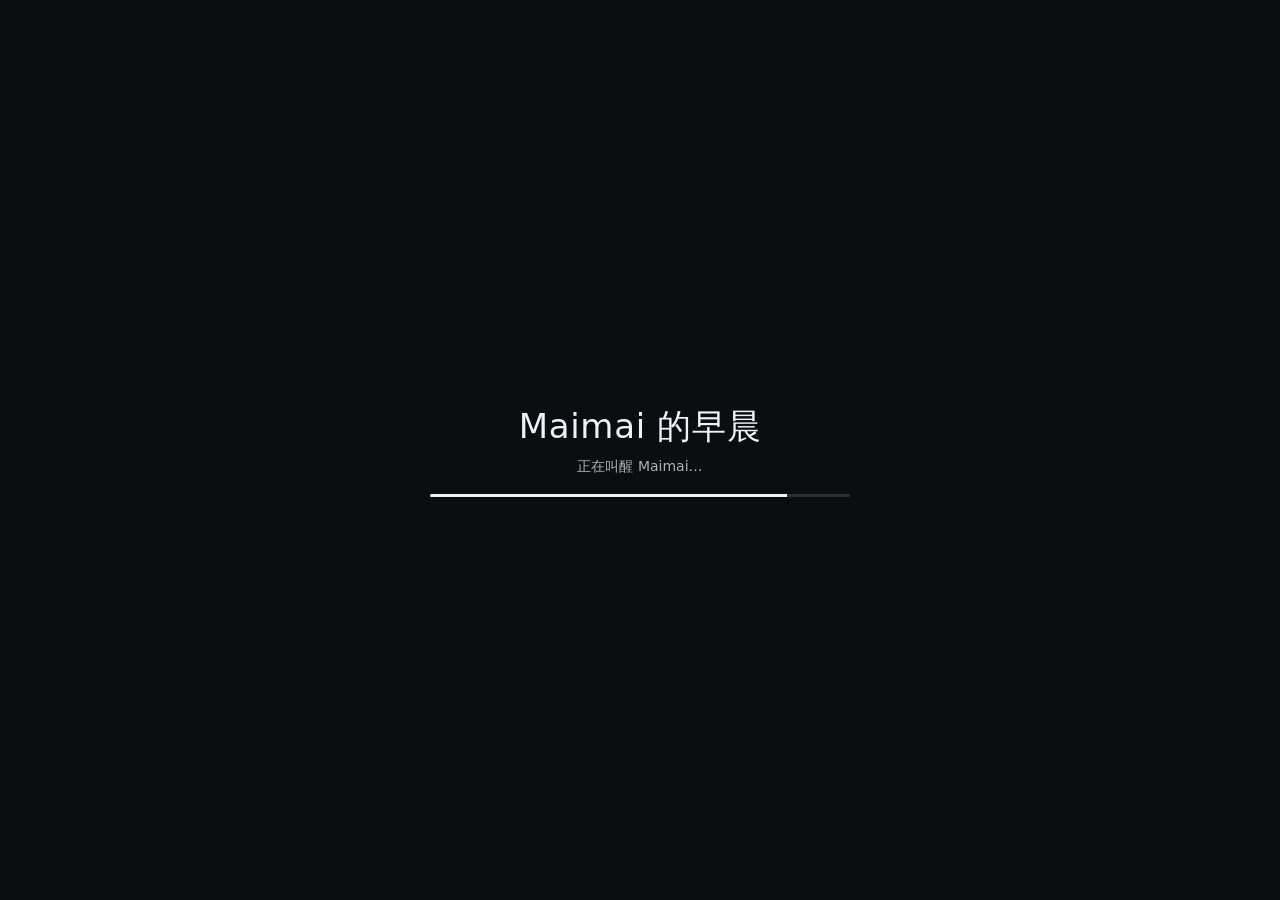
<file: index.html>
<!doctype html>
<html lang="zh-CN">
  <head>
    <meta charset="UTF-8" />
    <meta name="viewport" content="width=device-width, initial-scale=1.0" />
    <link rel="icon" type="image/svg+xml" href="./icon.svg" />
    <title>Maimai 的早晨 · 猫咪模拟器</title>
    <script type="module" crossorigin src="./assets/main-CACKP_IN.js"></script>
    <link rel="modulepreload" crossorigin href="./assets/audio-BRieI7eG.js">
    <link rel="stylesheet" crossorigin href="./assets/main-NZ1NluAR.css">
  </head>
  <body>
    <canvas id="c"></canvas>

    <!-- text that floats over the cat (meow, zzz) -->
    <div id="floaters"></div>

    <div id="hud" class="hidden">
      <div class="hud-score">
        <div class="label">捣蛋值</div>
        <div id="score" class="value">0</div>
        <div id="combo" class="combo"></div>
      </div>
      <div class="hud-missions">
        <div class="label">今天想做的事 <span id="mission-count"></span></div>
        <ul id="missions"></ul>
      </div>
      <div class="hud-status">
        <div id="cat-name" class="cat-name">Maimai</div>
        <div class="bar" title="体力"><i id="energy"></i></div>
        <div class="bar charge" title="起跳蓄力"><i id="charge"></i></div>
      </div>
      <div class="hud-buttons">
        <button id="btn-close" class="accent" title="近看 Maimai：转着看、拉近看毛，按住左键摸摸她 (V)">近看 Maimai (V)</button>
        <button id="btn-quality" title="画质"></button>
        <button id="btn-mute" title="声音 (M)">声音：开</button>
        <button id="btn-help" title="操作说明 (Esc)">操作说明</button>
      </div>
      <div id="toasts"></div>
      <div id="hint" class="hint"></div>
      <div id="close-panel" class="close-panel hidden">
        <div class="close-tip">拖动转着看 · 滚轮或双指拉近 · 在她身上按住左键慢慢划过，摸摸她</div>
        <div class="close-parts">
          <button data-part="head" title="1">头</button>
          <button data-part="body" title="2">身体</button>
          <button data-part="tail" title="3">尾巴</button>
          <button data-part="paw" title="4">爪子</button>
          <button id="btn-close-exit" class="exit" title="V / Esc">返回</button>
        </div>
      </div>
    </div>

    <div id="loading" class="overlay">
      <div class="loading-card">
        <h1>Maimai 的早晨</h1>
        <p id="load-msg">正在布置房间…</p>
        <div class="load-bar"><i id="load-bar"></i></div>
      </div>
    </div>

    <div id="start" class="overlay hidden">
      <div class="card">
        <h1>Maimai 的早晨</h1>
        <p class="subtitle">早上 8:24，太阳照进来了。房间是你的了。</p>
        <div class="controls">
          <div><kbd>W</kbd><kbd>A</kbd><kbd>S</kbd><kbd>D</kbd> 走动</div>
          <div><kbd>Shift</kbd> 跑　<kbd>C</kbd> 慢慢走</div>
          <div><kbd>空格</kbd> 跳。按住蓄力，松开扑出去</div>
          <div><kbd>鼠标左键</kbd> / <kbd>F</kbd> 伸爪拍东西</div>
          <div><kbd>E</kbd> 在地毯上按住磨爪</div>
          <div><kbd>Q</kbd> 喵　<kbd>X</kbd> 坐下　<kbd>Z</kbd> 趴下睡觉</div>
          <div><kbd>G</kbd> 舔毛　<kbd>R</kbd> 伸懒腰</div>
          <div><kbd>鼠标</kbd> 转视角　<kbd>滚轮</kbd> 拉远拉近</div>
          <div><kbd>V</kbd> 近看 Maimai：拉近看毛，按住左键摸她</div>
          <div><kbd>P</kbd> 隐藏界面拍照　<kbd>M</kbd> 静音</div>
          <div><kbd>[</kbd><kbd>]</kbd> 调暗 / 调亮　<kbd>Esc</kbd> 暂停</div>
        </div>
        <div class="start-buttons">
          <button id="btn-play" class="primary">开始</button>
          <button id="btn-close-start">近看 Maimai</button>
        </div>
        <p id="gpu-note" class="note hidden"></p>
        <p class="tip">房间：开源项目 <a href="https://github.com/Leonxlnx/room-at-dawn" target="_blank" rel="noopener">Room at Dawn</a>（Leon Lin，MIT 许可）。音乐：Kevin MacLeod《Meditation Impromptu 02》（incompetech.com）。环境声：Silas S. Brown《Dawnchorus-uk》（公有领域）、Gravity Sound《Rustling leaves》。音乐和树叶声按 <a href="https://creativecommons.org/licenses/by/4.0/" target="_blank" rel="noopener">CC BY 4.0</a> 使用。Maimai 模型的蒙皮权重拟合时用了 AI4Animation 的动捕数据（CC BY-NC 4.0），仅供非商业用途。<br><a href="./apartment.html">去旧版客厅，用程序生成的猫玩</a></p>
      </div>
    </div>

  </body>
</html>
</file>
<file: assets/main-NZ1NluAR.css>
:root{--ink:#eef2f6;--ink-dim:#eef2f6b8;--glass:#0e121894;--line:#eef2f629;--accent:#f0b072;--good:#9fd6a8;font-family:ui-sans-serif,system-ui,-apple-system,Segoe UI,PingFang SC,Microsoft YaHei,Noto Sans CJK SC,sans-serif}*{box-sizing:border-box}html,body{height:100%;color:var(--ink);background:#0b0d10;margin:0;overflow:hidden}canvas#c{width:100vw;height:100vh;display:block;position:fixed;inset:0}.hidden{display:none!important}button{font:inherit;color:inherit;cursor:pointer}#hud{pointer-events:none;font-size:14px;line-height:1.45;position:fixed;inset:0}#hud>*{position:absolute}#hud .label{letter-spacing:.08em;color:var(--ink-dim);font-size:12px}.hud-score,.hud-missions,.hud-status{background:var(--glass);border:1px solid var(--line);-webkit-backdrop-filter:blur(10px);backdrop-filter:blur(10px);border-radius:12px}.hud-score{min-width:112px;padding:10px 16px 12px;top:18px;left:18px}.hud-score .value{font-variant-numeric:tabular-nums;font-size:30px;font-weight:650;line-height:1.1}.hud-score .combo{min-height:18px;color:var(--accent);font-size:13px}.hud-missions{width:268px;padding:12px 16px;top:18px;right:18px}.hud-missions ul{margin:8px 0 0;padding:0;list-style:none}.hud-missions li{align-items:baseline;gap:8px;padding:2.5px 0;display:flex}.hud-missions li .check{width:14px;color:var(--ink-dim);flex:none}.hud-missions li .text{flex:1}.hud-missions li .progress{color:var(--ink-dim);font-variant-numeric:tabular-nums;font-size:12px}.hud-missions li.done{color:var(--ink-dim)}.hud-missions li.done .check{color:var(--good)}.hud-missions li.done .text{-webkit-text-decoration:line-through #eef2f659;text-decoration:line-through #eef2f659}.hud-status{width:190px;padding:10px 14px 12px;bottom:18px;left:18px}.cat-name{margin-bottom:7px;font-size:15px;font-weight:600}.bar{background:#eef2f624;border-radius:3px;height:6px;overflow:hidden}.bar i{background:var(--good);border-radius:3px;width:100%;height:100%;transition:width .2s linear;display:block}.bar.charge{opacity:0;margin-top:6px;transition:opacity .15s}.bar.charge.active{opacity:1}.bar.charge i{background:var(--accent);width:0;transition:none}.hud-buttons{pointer-events:auto;gap:8px;display:flex;bottom:18px;right:18px}.hud-buttons button{background:var(--glass);border:1px solid var(--line);-webkit-backdrop-filter:blur(10px);backdrop-filter:blur(10px);border-radius:999px;padding:7px 14px;font-size:13px}.hud-buttons button:hover{border-color:#eef2f666}#toasts{flex-direction:column;align-items:center;gap:6px;display:flex;top:18px;left:50%;transform:translate(-50%)}.toast{background:var(--glass);border:1px solid var(--line);-webkit-backdrop-filter:blur(10px);backdrop-filter:blur(10px);white-space:nowrap;border-radius:999px;padding:6px 16px;animation:3s forwards toast}.toast.big{color:#d9f2dd;border-color:#9fd6a88c;font-weight:600}@keyframes toast{0%{opacity:0;transform:translateY(-6px)}8%,82%{opacity:1;transform:none}to{opacity:0}}.hint{background:var(--glass);border:1px solid var(--line);-webkit-backdrop-filter:blur(10px);backdrop-filter:blur(10px);opacity:0;white-space:nowrap;border-radius:999px;padding:7px 16px;transition:opacity .25s;bottom:64px;left:50%;transform:translate(-50%)}.hint.show{opacity:1}#floaters{pointer-events:none;position:fixed;inset:0;overflow:hidden}.floater{color:#fff;text-shadow:0 1px 10px #000000bf,0 0 2px #000000e6;white-space:nowrap;will-change:transform, opacity;font-size:20px;font-weight:650;position:absolute;top:0;left:0}.overlay{z-index:5;place-items:center;display:grid;position:fixed;inset:0}#loading{background:#0b0d10;transition:opacity .9s}.loading-card{text-align:center;width:min(420px,80vw)}.loading-card h1,.card h1{letter-spacing:.02em;margin:0 0 8px;font-size:34px;font-weight:500}#load-msg{color:var(--ink-dim);min-height:20px;margin:0 0 16px;font-size:14px}.load-bar{background:#eef2f624;border-radius:2px;height:3px;overflow:hidden}.load-bar i{background:var(--ink);width:0;height:100%;transition:width .3s;display:block}#start{background:#06080b80}.card{background:var(--glass);border:1px solid var(--line);-webkit-backdrop-filter:blur(16px);backdrop-filter:blur(16px);border-radius:18px;width:min(600px,92vw);max-height:94vh;padding:28px 34px 24px;overflow:auto}.subtitle{color:var(--ink-dim);margin:0 0 18px}.controls{grid-template-columns:1fr 1fr;gap:8px 22px;margin-bottom:22px;font-size:14px;display:grid}.controls>div{line-height:1.9}kbd{min-width:24px;font:inherit;text-align:center;background:#eef2f614;border:1px solid #eef2f64d;border-bottom-width:2px;border-radius:6px;margin-right:3px;padding:0 7px;font-size:12.5px;line-height:20px;display:inline-block}.start-buttons{gap:12px;display:flex}.start-buttons button{border:1px solid var(--line);background:#eef2f614;border-radius:999px;padding:10px 26px;font-size:15px}.start-buttons button.primary{background:var(--ink);color:#11151b;border-color:var(--ink);padding:10px 40px;font-weight:600}.start-buttons button:hover{filter:brightness(1.08)}.note{background:#f0b07224;border:1px solid #f0b07266;border-radius:10px;margin:16px 0 0;padding:10px 14px;font-size:13.5px;line-height:1.6}.note code{background:#eef2f61f;border-radius:5px;padding:1px 6px;font-family:ui-monospace,Cascadia Mono,Consolas,monospace}.tip{color:var(--ink-dim);margin:16px 0 0;font-size:12.5px}.tip a{color:var(--ink)}body.photo #hud,body.photo #floaters{display:none!important}canvas#c{touch-action:none}.hud-buttons button.accent{color:#ffe4c8;border-color:#f0b0728c}body.close .hud-score,body.close .hud-missions,body.close .hud-status,body.close #hint{display:none}.close-panel{pointer-events:auto;flex-direction:column;align-items:center;gap:10px;max-width:calc(100vw - 32px);display:flex;bottom:18px;left:50%;transform:translate(-50%)}.close-tip{background:var(--glass);border:1px solid var(--line);-webkit-backdrop-filter:blur(10px);backdrop-filter:blur(10px);color:var(--ink-dim);text-align:center;border-radius:999px;padding:6px 16px;font-size:13px}.close-parts{flex-wrap:wrap;justify-content:center;gap:8px;display:flex}.close-parts button{background:var(--glass);border:1px solid var(--line);-webkit-backdrop-filter:blur(10px);backdrop-filter:blur(10px);border-radius:999px;padding:8px 18px;font-size:14px}.close-parts button.on{background:var(--ink);color:#11151b;border-color:var(--ink);font-weight:600}.close-parts button.exit{color:#ffe4c8;border-color:#f0b0728c}.close-parts button:hover{border-color:#eef2f673}body.close .hud-buttons{top:18px;bottom:auto}@media (max-width:760px){.controls{grid-template-columns:1fr}.hud-missions{width:220px;font-size:13px}}@media (max-width:560px){.hud-buttons{flex-wrap:wrap;justify-content:flex-end;left:18px}.hud-missions{display:none}.card{padding:22px 20px 18px}.start-buttons{flex-wrap:wrap}}
</file>
